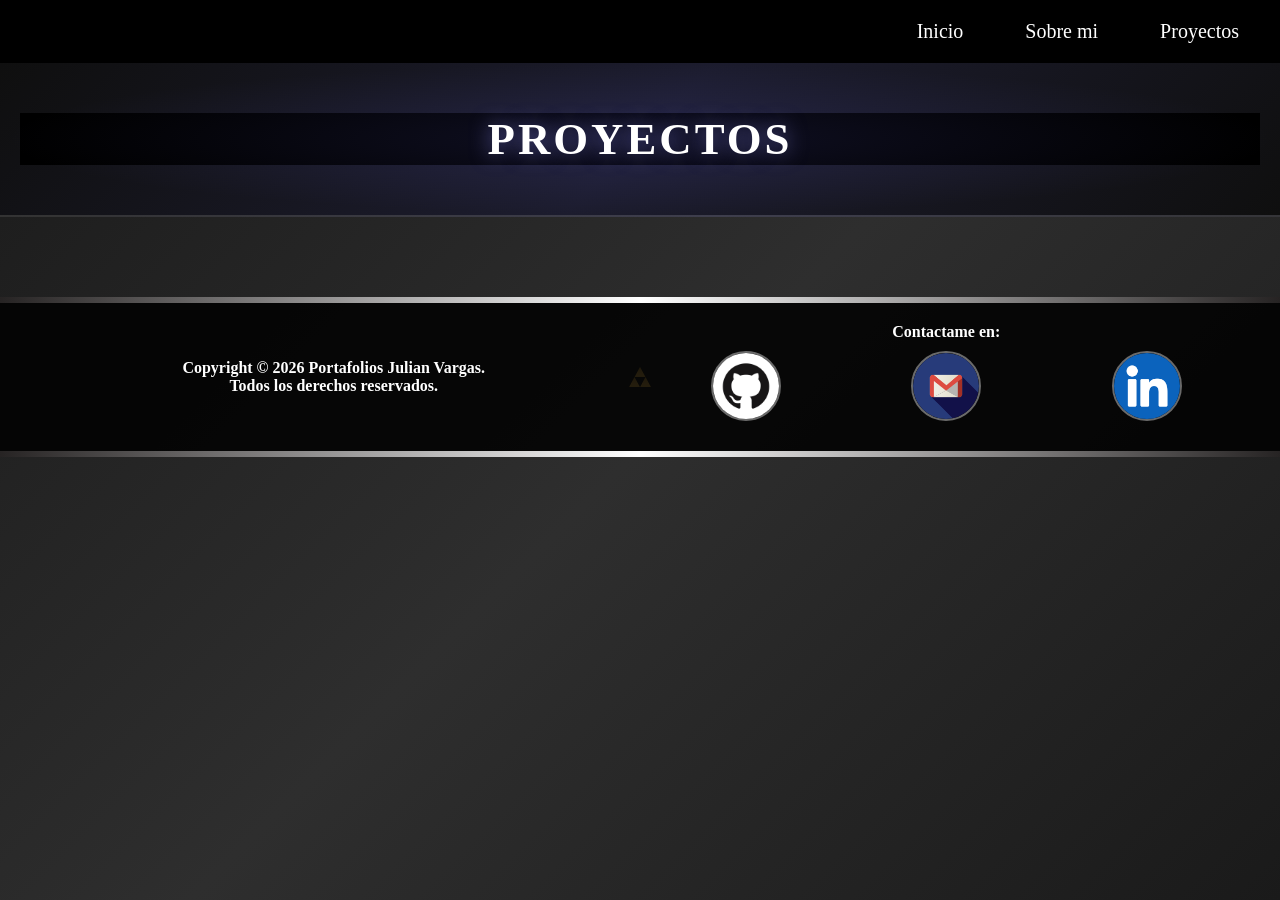
<file: html/proyectos.html>
<!DOCTYPE html>
<html lang="es">

<head>
    <meta charset="UTF-8">
    <meta name="viewport" content="width=device-width, initial-scale=1.0">
    <title>proyectos</title>
    <link rel="stylesheet" href="../css/common.css">
    <link rel="stylesheet" href="../css/styleP.css">
    <link rel="icon" type="image/png" href="../resources/Presentacion.png">
</head>

<body>
    <header>
        <nav>
            <ul>
                <li><a href="index.html">Inicio</a></li>
                <li><a href="sobremi.html">Sobre mi</a></li>
                <li><a href="proyectos.html">Proyectos</a></li>
            </ul>
        </nav>
    </header>
    <main>
        <section id="titulo">
            <header id="">
                <h1>Proyectos</h1>
            </header>
        </section>
        <section id="proyectos">
        
        </section>

    </main>
<footer class="footer-egg">
        <h4>Copyright © 2026 Portafolios Julian Vargas. <br> Todos los derechos reservados.</h4>
        <div class="easter-egg-wrapper">
            <img src="../resources/Trifuerza.png" alt="" class="trifuerza-egg" aria-hidden="true">
            <span class="trifuerza-tooltip">No todo el que curiosea está perdido... pero esto sí estaba escondido a propósito.</span>
        </div>
        <div>
            <h4>Contactame en:</h4>
            <div id="contactos">
                <div>
                        <a href="https://github.com/goldensunjulian" target="_blank" rel="noopener noreferrer">
                            <img src="../resources/githubLog.jpg" alt="GitHub">
                        </a>
                    </div>
                    <div>
                        <a href="https://mail.google.com/mail/?view=cm&fs=1&to=tristanlagos5@gmail.com&su=Asunto+del+Mensaje"
                            target="_blank" rel="noopener noreferrer">
                            <img src="../resources/GmailLogo.png" alt="Gmail">
                        </a>
                    </div>
                    <div>
                        <a href="https://www.linkedin.com/in/julian-camilo-vargas-lagos-40a591446/" target="_blank" rel="noopener noreferrer">
                            <img src="../resources/LinkedInLogo.png" alt="LinkedIn">
                        </a>
                    </div>
            </div>
        </div>
    </footer>
<script src="../js/appP.js"></script>


</body>

</html>
</file>
<file: css/common.css>
/* ============================================================
   COMMON.CSS - Estilos compartidos por todas las páginas
   (reset, variables, nav, footer, contactos, media queries)
   ============================================================ */

/* ---------- RESET BÁSICO ---------- */
*,
*::before,
*::after {
    box-sizing: border-box;
    margin: 0;
    padding: 0;
}

html, body {
    overflow-x: hidden; /* evita scroll horizontal en cualquier página */
    max-width: 100%;
}

/* ---------- VARIABLES DE COLOR ---------- */
:root {
    --color-oscuro: #262323;
    --color-claro: #ffffff;
    --color-acento: aliceblue;
    --color-header: #000000;
    --icono-size: 70px;
}

/* ---------- HEADER Y NAVEGACIÓN ---------- */
header,
nav {
    background-color: var(--color-header);
}

ul {
    display: flex;
    list-style: none;
    justify-content: right;
    gap: 20px;
    padding: 20px;
}

a {
    text-decoration: none;
}

ul a {
    color: var(--color-claro);
    font-size: 20px;
    padding: 21px;
    transition: 1s;
}

li {
    transition: 1s;
}

li:hover {
    transform: scale(1.1);
    transition: 1s;
}

ul a:hover {
    background-color: var(--color-acento);
    color: var(--color-header);
    transition: 1s;
}

/* ---------- FOOTER ----------
   position: relative para que el borde llegue al 100% del ancho real.
   Cada página ajusta su margin-top si necesita.
*/
footer {
    display: grid;
    grid-template-columns: 1fr 1fr;
    position: relative;
    width: 100%;
    border-top: 6px solid;
    border-bottom: 6px solid;
    border-image: linear-gradient(to right, var(--color-oscuro), var(--color-claro), var(--color-oscuro)) 1;
    padding: 20px 3%;
    text-align: center;
    align-items: center;
    background-color: rgba(0, 0, 0, 0.85);
    color: var(--color-claro);
}

/* Footer con easter egg: 3 columnas */
footer.footer-egg {
    grid-template-columns: 1fr auto 1fr;
}

footer h4 {
    color: var(--color-claro);
}

/* ---------- ÍCONOS DE CONTACTO ----------
   El <a> es el área clickeable y ya tiene forma circular con border-radius: 50%.
   No hay zona cuadrada invisible: pointer-events solo sobre el círculo.
*/
#contactos {
    display: grid;
    grid-template-columns: repeat(3, 1fr);
    padding: 10px 0;
    justify-items: center;
    gap: 10px;
}

#contactos div {
    display: flex;
    justify-content: center;
    align-items: center;
}

#contactos div a {
    display: flex;
    align-items: center;
    justify-content: center;
    width: var(--icono-size);
    height: var(--icono-size);
    border-radius: 50%;          /* el área clickeable es circular */
    overflow: hidden;            /* recorta la imagen al círculo */
    border: 2px solid rgba(255, 255, 255, 0.4);
    transition: transform 0.3s ease, box-shadow 0.3s ease;
}

#contactos div a:hover {
    transform: scale(1.2);
    box-shadow: 0 0 12px rgba(255, 255, 255, 0.5);
}

#contactos div img {
    width: 100%;
    height: 100%;
    object-fit: cover;           /* llena el círculo sin distorsión */
    display: block;
    border-radius: 0;            /* el recorte lo hace el overflow:hidden del <a> */
    transition: none;            /* la transición está en el <a> */
}

/* ---------- MEDIA QUERIES COMUNES ---------- */
@media (max-width: 768px) {
    ul {
        justify-content: center;
        padding: 10px;
        flex-wrap: wrap;
    }

    ul a {
        padding: 10px;
        font-size: 18px;
    }

    footer {
        grid-template-columns: 1fr;
        padding: 20px 0;
    }

    :root {
        --icono-size: 50px;
    }
}

/* ---------- EASTER EGG: TRIFUERZA ---------- */
.easter-egg-wrapper {
    position: relative;
    display: flex;
    justify-content: center;
    align-items: center;
}

.trifuerza-egg {
    width: 22px;
    height: 22px;
    object-fit: contain;
    opacity: 0.12;
    transition: opacity 0.4s ease, transform 0.4s ease;
    cursor: default;
    display: block;
}

.trifuerza-egg:hover {
    opacity: 1;
    transform: scale(1.15);
}

.trifuerza-tooltip {
    position: absolute;
    bottom: calc(100% + 10px);
    left: 50%;
    transform: translateX(-50%);
    background-color: rgba(20, 20, 20, 0.95);
    color: #f0f0f0;
    font-size: 0.75rem;
    padding: 8px 12px;
    border-radius: 8px;
    white-space: nowrap;
    pointer-events: none;
    opacity: 0;
    transition: opacity 0.3s ease;
    border: 1px solid rgba(255, 255, 255, 0.15);
    z-index: 10;
}

/* flecha del tooltip */
.trifuerza-tooltip::after {
    content: '';
    position: absolute;
    top: 100%;
    left: 50%;
    transform: translateX(-50%);
    border: 6px solid transparent;
    border-top-color: rgba(20, 20, 20, 0.95);
}

.easter-egg-wrapper:hover .trifuerza-tooltip {
    opacity: 1;
}

/* En mobile el tooltip puede ser demasiado ancho con white-space:nowrap */
@media (max-width: 768px) {
    .trifuerza-tooltip {
        white-space: normal;
        width: 220px;
        text-align: center;
        left: 50%;
        transform: translateX(-50%);
    }
}
</file>
<file: css/styleP.css>
/* ============================================================
   STYLEP.CSS - Estilos específicos de PROYECTOS
   ============================================================ */

body {
    background-color: #1a1a1a;
    background-image: linear-gradient(135deg, #1a1a1a 0%, #2e2e2e 50%, #1a1a1a 100%);
    color: #f0f0f0;
    min-height: 100vh;
}

/* ---------- TÍTULO DE LA PÁGINA ---------- */
#titulo {
    text-align: center;
    padding: 50px 20px;
    background: linear-gradient(135deg, #0f0f0f 0%, #1c1c2e 50%, #0f0f0f 100%);
    border-bottom: 2px solid rgba(255, 255, 255, 0.15);
    position: relative;
    overflow: hidden;
}

/* Línea decorativa detrás del título */
#titulo::before {
    content: '';
    position: absolute;
    inset: 0;
    background: radial-gradient(ellipse at center, rgba(80, 80, 180, 0.2) 0%, transparent 70%);
    pointer-events: none;
}

#titulo h1 {
    font-size: 2.8rem;
    font-weight: 800;
    color: #ffffff;
    letter-spacing: 3px;
    text-transform: uppercase;
    text-shadow: 0 0 20px rgba(150, 150, 255, 0.5);
    position: relative;
}

/* ---------- GRILLA DE PROYECTOS ---------- */
#proyectos {
    display: grid;
    grid-template-columns: repeat(3, 1fr);
    gap: 24px;
    margin: 40px auto;
    padding: 0 5%;
    max-width: 1200px;
}

#proyectos div {
    background: linear-gradient(135deg, #1e3a5f 0%, #0d2137 100%);
    border: 1px solid rgba(255, 255, 255, 0.15);
    border-radius: 12px;
    text-align: center;
    padding: 24px 16px;
    transition: transform 0.3s ease, box-shadow 0.3s ease;
}

#proyectos div:hover {
    transform: scale(1.05);
    box-shadow: 0 8px 30px rgba(0, 0, 0, 0.6);
}

#proyectos div h1 {
    font-size: 1.2rem;
    color: #ffffff;
    margin-bottom: 12px;
}

#proyectos div h4 {
    font-size: 0.9rem;
    color: #cccccc;
    margin-top: 10px;
    font-weight: normal;
    line-height: 1.5;
}

#proyectos div a {
    display: inline-block;
    font-size: 0;        /* oculta texto del enlace, muestra solo la imagen */
}

#proyectos div img {
    width: 60px;
    height: 60px;
    border-radius: 50%;
    border: 2px solid rgba(255, 255, 255, 0.3);
    object-fit: cover;
    transition: transform 0.3s ease;
}

#proyectos div img:hover {
    transform: scale(1.15);
}

/* ---------- FOOTER ---------- */
footer {
    margin-top: 40px;
}

/* ---------- MEDIA QUERIES ---------- */
@media (max-width: 768px) {
    #titulo h1 {
        font-size: 2rem;
    }

    #proyectos {
        grid-template-columns: 1fr;
        padding: 0 5%;
    }
}

@media (min-width: 769px) and (max-width: 1024px) {
    #proyectos {
        grid-template-columns: repeat(2, 1fr);
    }
}
</file>
